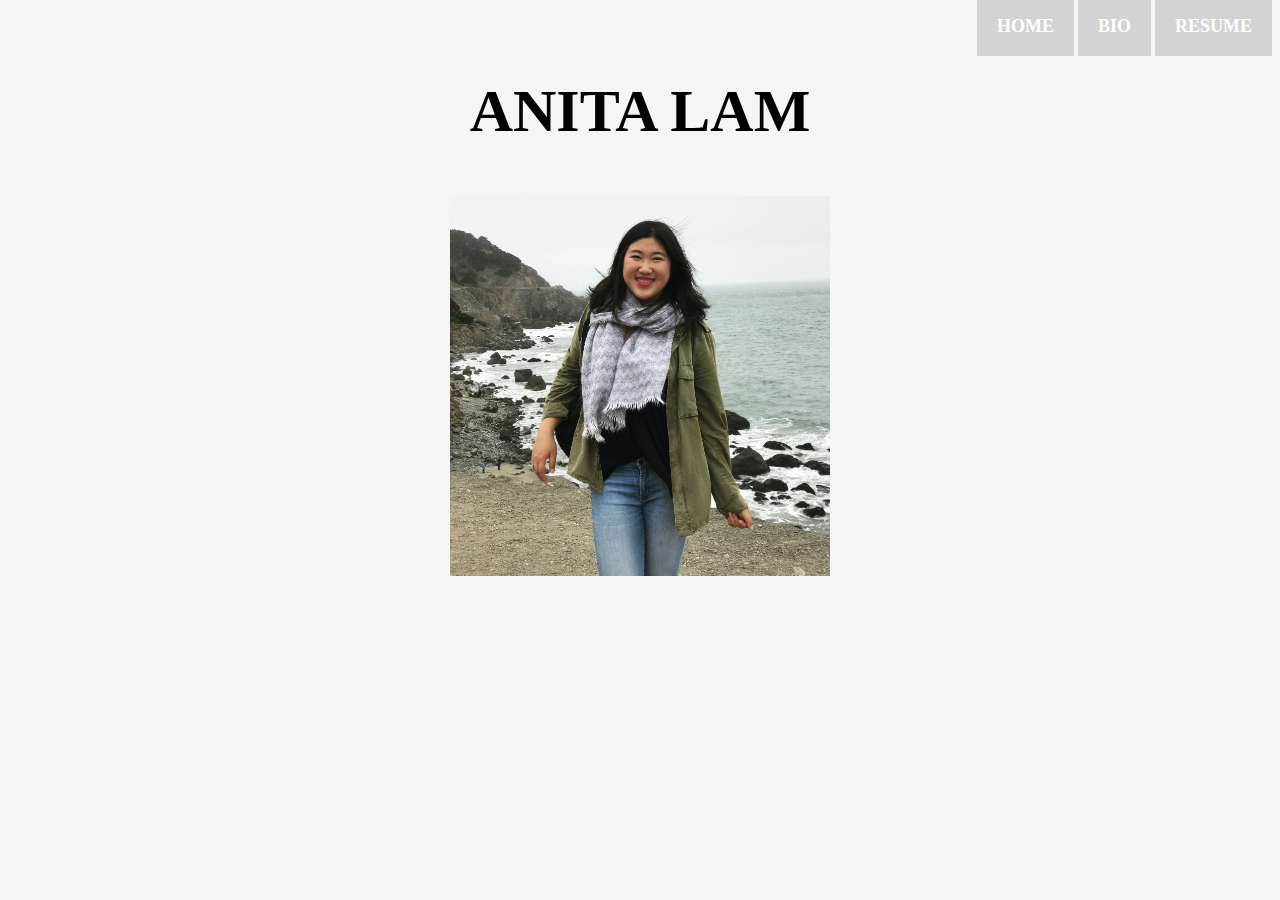
<file: index.html>
<!DOCTYPE html>
<html>

<head>
	<title>Anita Lam</title>
	<link href = "indexstylesheet.css" type = "text/css" rel = "stylesheet" />
	<meta charset="utf-8"/>
</head>


<body>
	<div id = "navbar">
		<p><a href="index.html">HOME</a> <a href="bio.html">BIO</a> <a href="resume.html">RESUME</a></p>
	</div>

	<h1>ANITA LAM</h1>
	
	<div id = "profilepic">
		<img src="anita_lam_pic.jpg" alt="Anita Lam" />
	</div>

</body>


</html>
</file>
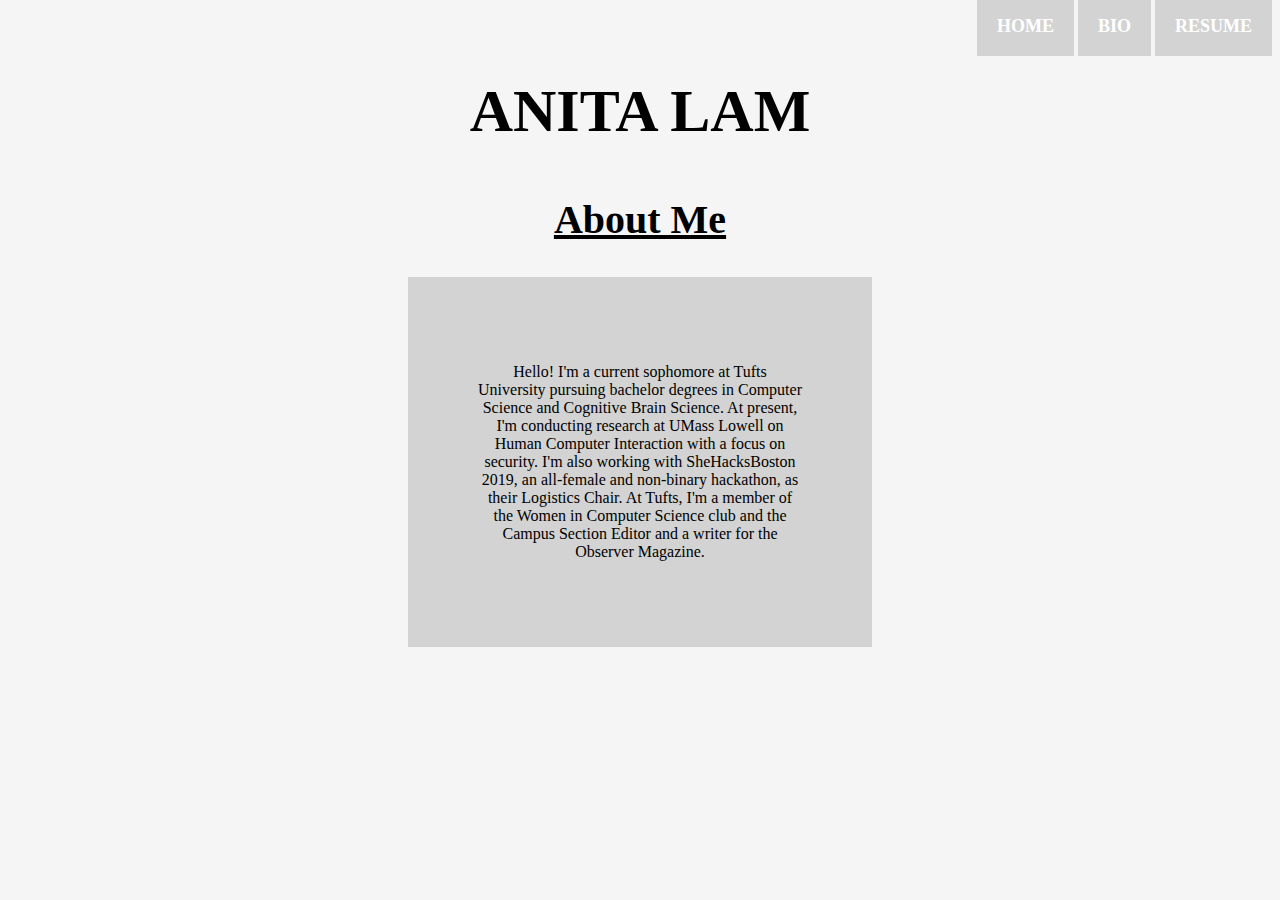
<file: bio.html>
<!doctype html>
<html>

<head>
	<title>Anita Lam: Bio</title>
	<link href = "biostylesheet.css" type = "text/css" rel = "stylesheet" />
	<meta charset="utf-8"/>
</head>

<body>
	<div id = "navbar">
		<p><a href="index.html">HOME</a> <a href="bio.html">BIO</a> <a href="resume.html">RESUME</a></p>
	</div>
	
	<h1>ANITA LAM</h1>

	
	<h2>About Me</h2>
	<div id = "bio">
		<p>Hello! I'm a current sophomore at Tufts University pursuing bachelor degrees in Computer Science and Cognitive Brain Science.
			At present, I'm conducting research at UMass Lowell on Human Computer Interaction with a focus on security. 
			I'm also working with SheHacksBoston 2019, an all-female and non-binary hackathon, as their Logistics Chair.
			At Tufts, I'm a member of the Women in Computer Science club and the Campus Section Editor and a writer for the Observer Magazine.</p>
	</div>


</body>

</html>
</file>
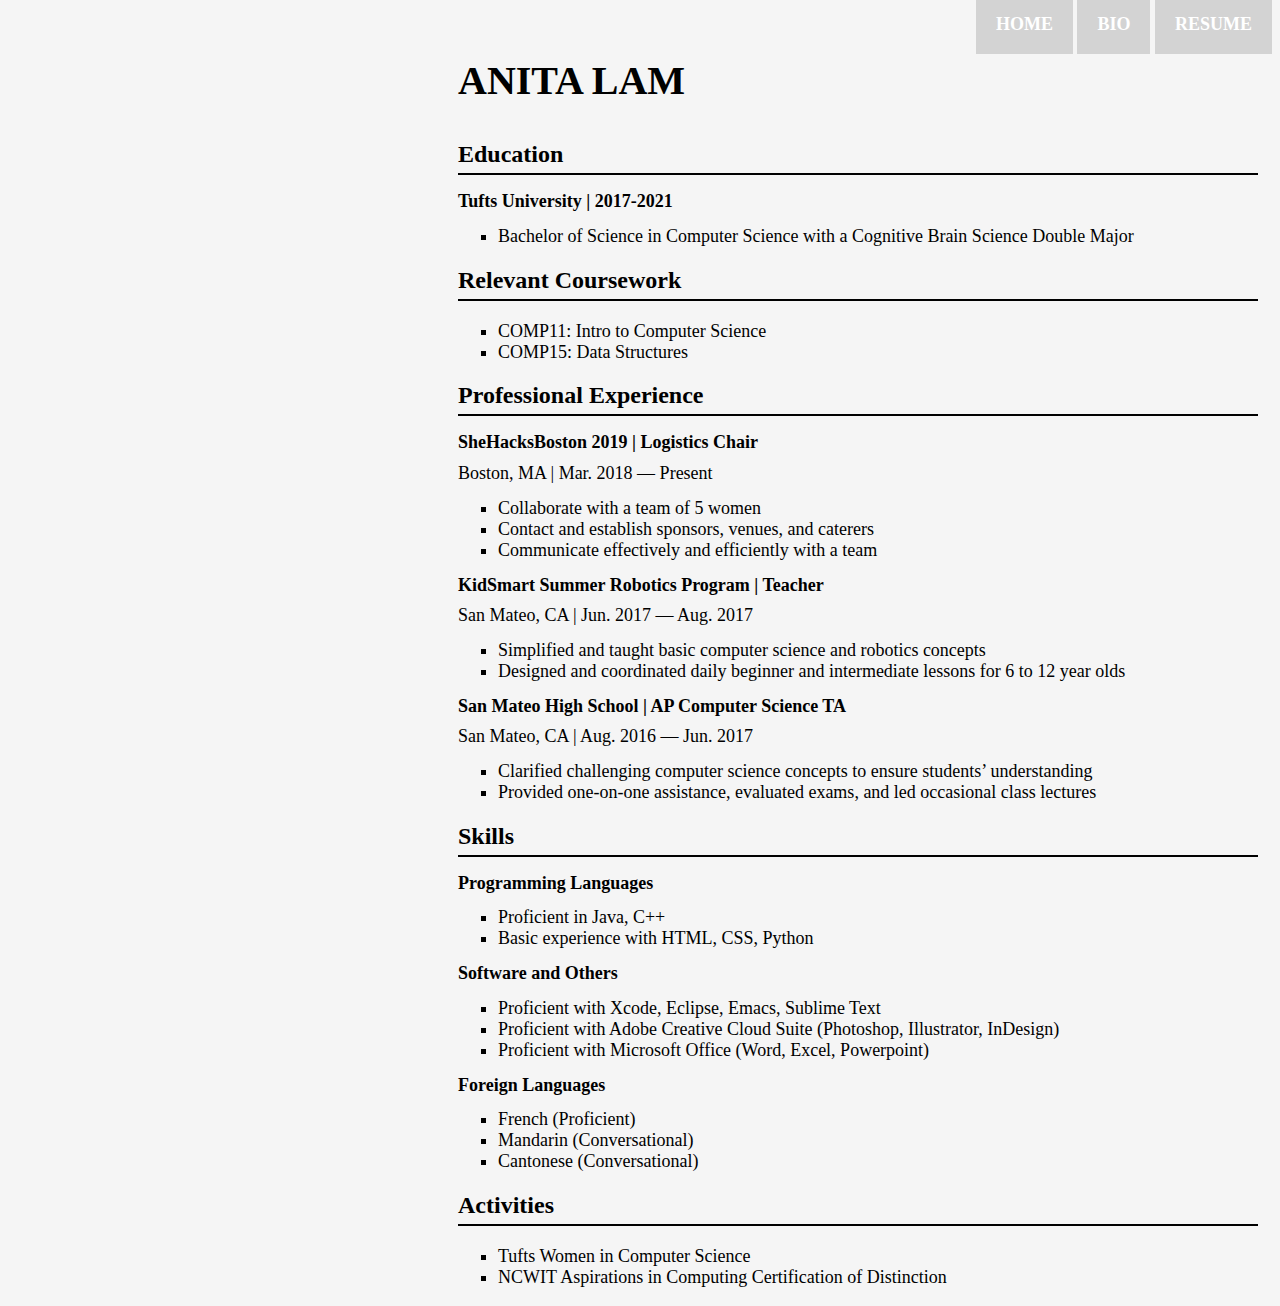
<file: resume.html>
<!doctype html>
<html>

<head>

	<title>Anita Lam: Resume</title>
	<link href = "resumestylesheet.css" type = "text/css" rel = "stylesheet" />
	<meta charset="utf-8"/>

</head>

<body>
	<div id = "navbar">
		<p><a href="index.html">HOME</a> <a href="bio.html">BIO</a> <a href="resume.html">RESUME</a></p>
	</div>

	<h1>ANITA LAM</h1>


	<h2>Education</h2>
	<p>Tufts University | 2017-2021</p>
	<ul>
		<li>Bachelor of Science in Computer Science with a Cognitive Brain Science Double Major</li>
	</ul>


	<h2>Relevant Coursework</h2>
	<ul>
		<li>COMP11: Intro to Computer Science</li>
		<li>COMP15: Data Structures</li>
	</ul>


	<h2>Professional Experience</h2>
	<p>SheHacksBoston 2019 | Logistics Chair</p>
	<p class = "datetime">Boston, MA | Mar. 2018 — Present</p>
		<ul>
			<li>Collaborate with a team of 5 women</li>
			<li>Contact and establish sponsors, venues, and caterers</li>
			<li>Communicate effectively and efficiently with a team</li>
		</ul>

	<p>KidSmart Summer Robotics Program | Teacher</p>
	<p class = "datetime">San Mateo, CA | Jun. 2017 — Aug. 2017</p>
		<ul>
			<li>Simplified and taught basic computer science and robotics concepts</li>
			<li>Designed and coordinated daily beginner and intermediate lessons for 6 to 12 year olds</li>
		</ul>

	<p>San Mateo High School | AP Computer Science TA</p>
	<p class = "datetime">San Mateo, CA | Aug. 2016 — Jun. 2017</p>
		<ul>
			<li>Clarified challenging computer science concepts to ensure students’ understanding</li>
			<li>Provided one-on-one assistance, evaluated exams, and led occasional class lectures</li>
		</ul>


	<h2>Skills</h2>
	<p>Programming Languages</p>
	<ul>
		<li>Proficient in Java, C++</li>
		<li>Basic experience with HTML, CSS, Python</li>
	</ul>
	<p>Software and Others</p>
	<ul>
		<li>Proficient with Xcode, Eclipse, Emacs, Sublime Text</li>
		<li>Proficient with Adobe Creative Cloud Suite (Photoshop, Illustrator, InDesign)</li>
		<li>Proficient with Microsoft Office (Word, Excel, Powerpoint)</li>
	</ul>


	<p>Foreign Languages</p>
	<ul>
		<li>French (Proficient)</li>
		<li>Mandarin (Conversational)</li>
		<li>Cantonese (Conversational)</li>
	</ul>


	<h2>Activities</h2>
	<ul>
		<li>Tufts Women in Computer Science</li>
		<li>NCWIT Aspirations in Computing Certification of Distinction</li>
	</ul>

</body>


</html>
</file>
<file: indexstylesheet.css>
body {
	font-family: Georgia, serif;
	background-color: #F5F5F5;
}

h1 {
	padding-bottom: 10px;
	font-weight: bold;
	font-size: 60px;
	text-align: center;
}

a {
	font-weight: bold;
	font-size: 18px;
	color: #FFFFFF;
	background-color: #D3D3D3;
	text-decoration: none;
	text-align: center;

	padding: 20px;

}

a:link {
	color: white;
}

a:visited {
	color: white;
}

a:hover {
	color: #A2A2A2;
}

a:active {
	color: #A2A2A2;
}

#navbar {
	text-align: right;
}

img {
	text-align: center;
	width: 30%;
	height: auto;

	display: block;
	margin: 0 auto;
}
</file>
<file: biostylesheet.css>
body {
	font-family: Georgia, serif;
	background-color: #F5F5F5;
	text-align: center;
}

h1 {
	padding-bottom: 10px;
	font-weight: bold;
	font-size: 60px;
}

h2 {
	font-size: 40px;
	text-decoration: underline;
}

#bio {
	background-color: #D3D3D3;
	padding: 70px;
	margin-right: 400px;
	margin-left: 400px;
}

a {
	font-weight: bold;
	font-size: 18px;
	color: #FFFFFF;
	background-color: #D3D3D3;
	text-decoration: none;
	text-align: center;

	padding: 20px;

}

a:link {
	color: white;
}

a:visited {
	color: white;
}

a:hover {
	color: #A2A2A2;
}

a:active {
	color: #A2A2A2;
}

#navbar {
	text-align: right;
}

img {
	text-align: center;
	width: 30%;
	height: auto;

	display: block;
	margin: 0 auto;
}
</file>
<file: resumestylesheet.css>
body {
	font-family: Georgia, serif;
	background-color: #F5F5F5;
	padding-left: 450px;
}

h1 {
	padding-bottom: 10px;
	font-weight: bold;
	font-size: 40px;
}

h2 {
	font-size: 24px;
	width: 800px;
	border-bottom: 2px solid #000000;
	padding-bottom: 5px;
}

p {
	font-weight: bold;
	font-size: 18px;
	line-height: 70%
}

ul {
	list-style-type: square;
	font-size: 18px;
}

.datetime {
	font-weight: normal;
	font-size: 18px;
}

a {
	font-weight: bold;
	font-size: 18px;
	color: #FFFFFF;
	background-color: #D3D3D3;
	text-decoration: none;
	text-align: center;
	padding: 20px;

}

a:link {
	color: white;
}

a:visited {
	color: white;
}

a:hover {
	color: #A2A2A2;
}

a:active {
	color: #A2A2A2;
}

#navbar {
	text-align: right;
}
</file>
